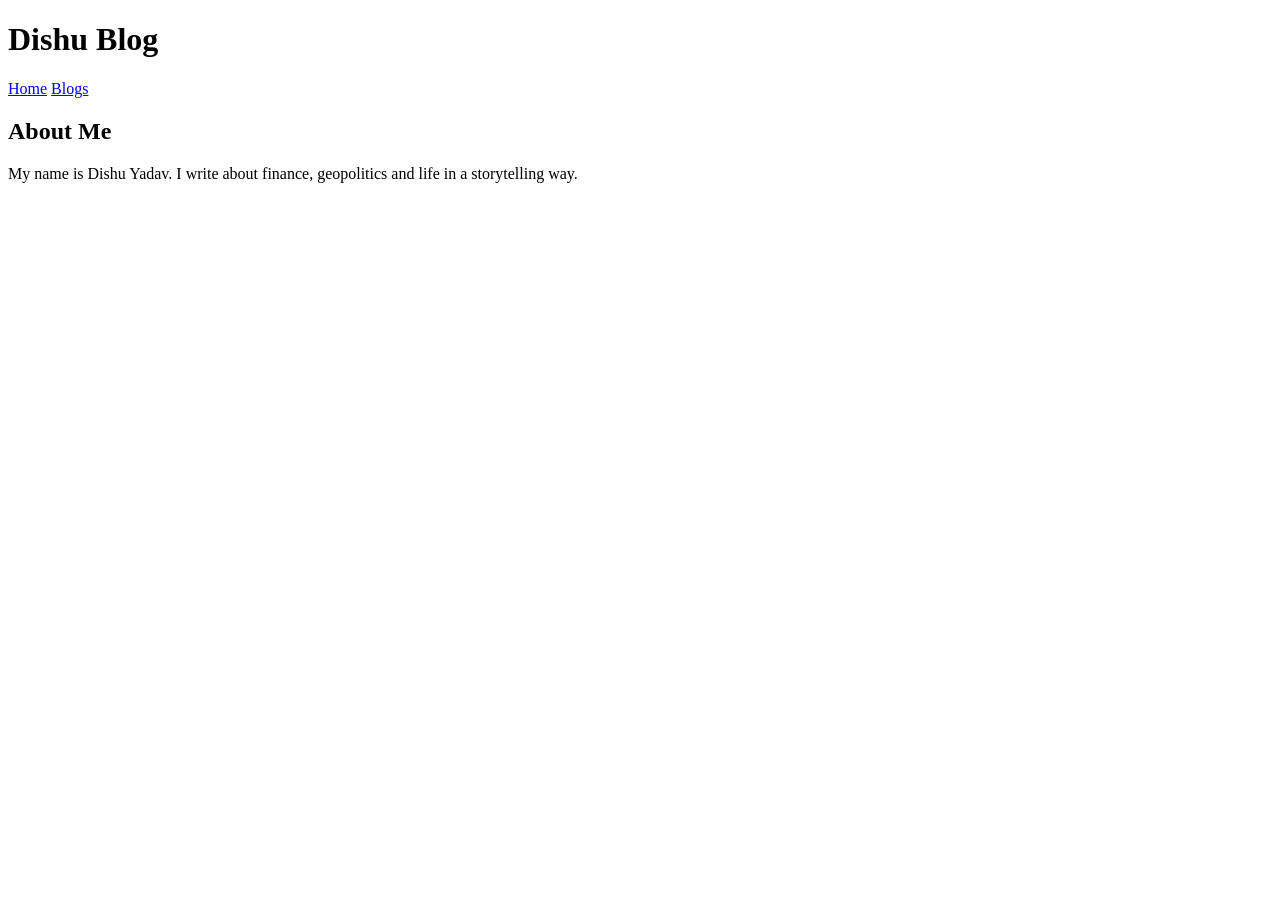
<file: about.html>
<!DOCTYPE html>
<html>
<head>

<title>About</title>

<link rel="stylesheet" href="style2.css">

</head>

<body>


<header>

<div class="nav">

<h1>Dishu Blog</h1>

<nav>

<a href="index.html">Home</a>
<a href="blogs.html">Blogs</a>

</nav>

</div>

</header>


<section class="about">

<h1>About Me</h1>

<p>

My name is Dishu Yadav.

I write about finance, geopolitics and life in a storytelling way.

</p>

</section>


</body>
</html>
</file>
<file: style2.css>

</file>
